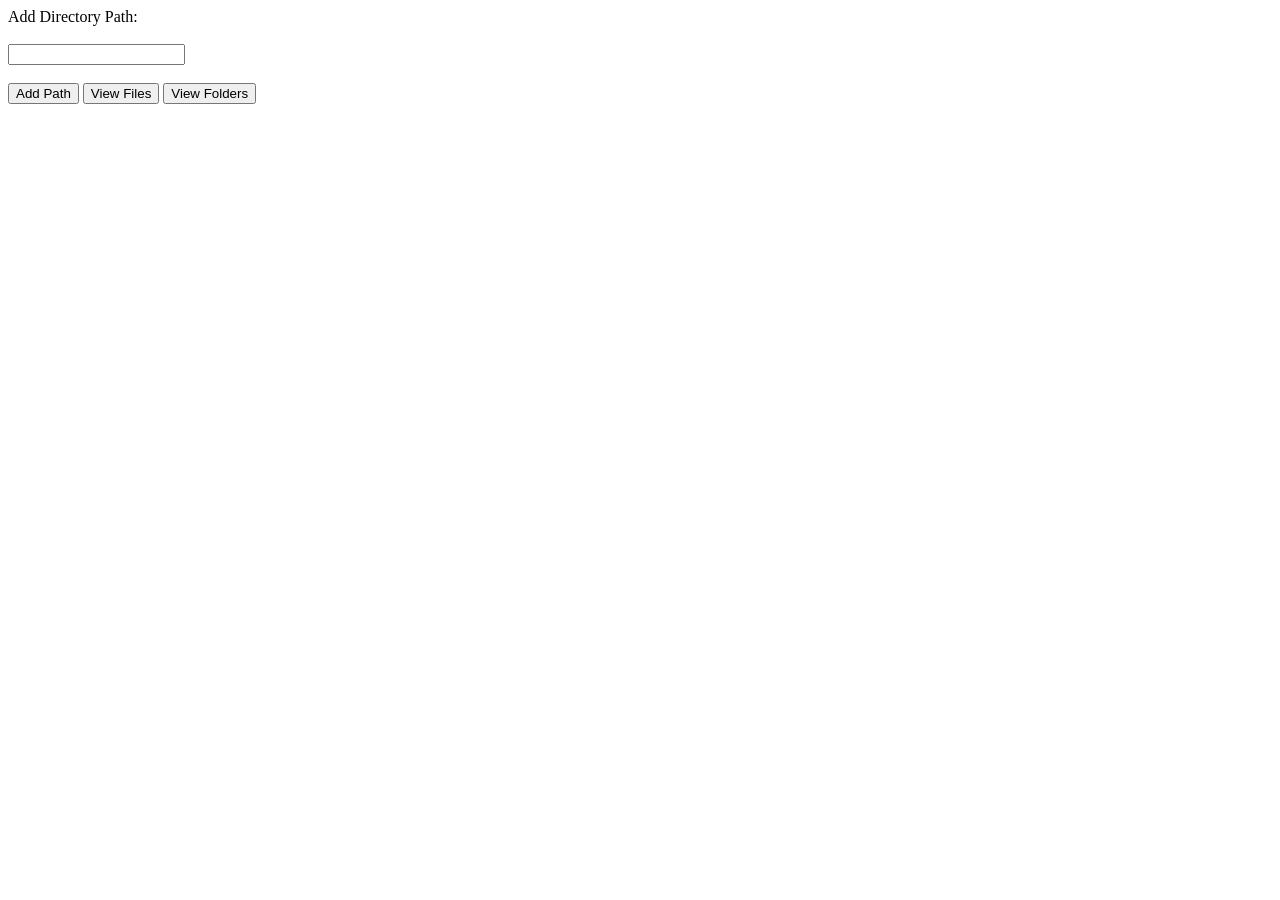
<file: file-stats-rest-controller/src/main/resources/templates/index.html>
<! DOCTYPE html>
<html xmlns:th="http://www.thymeleaf.org">
	<head>
		<title>File Statistics</title>
	</head>
	<script src="https://ajax.googleapis.com/ajax/libs/jquery/3.3.1/jquery.min.js"></script>
	<body>
		<div id="myDiv">
 			Add Directory Path: <br><br>
  			<input type="text" id="input_path"><br><br>
  			<button type="button" onclick='addPath()' >Add Path</button>
  			<button type="button" onclick='showFiles()' >View Files</button>
  			<button type="button" onclick='showAllPaths()' >View Folders</button>
		</div>
				
		<div id="folders">
		</div>
		
		<table id='table tbody'>
		<br>
		</table>
		
	</body>	
	<script>

		function filesInThisFolder(){
			var requestFiles= new XMLHttpRequest();
			requestFiles.onreadystatechange= responseFiles;
			var path= document.getElementById("input_path").value;
			var res= path.replace(/\\/g,"/");
			requestFiles.open("GET","/filesInThisFolder?folder_name="+res,true);
			requestFiles.send();
		}
		function responseFiles(){
			if(this.readyState == 4 && this.status == 200){
				//document.getElementById("folders").innerHTML= this.responseText;
				var json = this.responseText;
				var data = JSON.parse(json);
				for(var ij in data) {
					document.getElementById("table tbody").innerHTML=document.getElementById("table tbody").innerHTML+"<tr><td>"+data[ij]._file_name+"</td></tr>";
				}
			}
		}
		
		

		function addPath(){
			var show= new XMLHttpRequest();
			show.onreadystatechange= resp;
			var path_= document.getElementById("input_path").value;
			var res_= path_.replace(/\\/g,"/");
			show.open("GET","/addPath?path="+res_,true);
			show.send();
		}
		function resp(){
			if(this.readyState == 4 && this.status == 200){
				alert("New Path added")
			}
		}
		
		function showAllPaths(){
			var folderRequest= new XMLHttpRequest();
			folderRequest.onreadystatechange= folderResponse;
			folderRequest.open("GET","/allFolders",true);
			folderRequest.send();
		}
		function folderResponse(){
			if(this.readyState == 4 && this.status == 200){
				if(jQuery.isEmptyObject(this.responseText))
					alert("No Folders to show");
				else{
					var json = this.responseText;
					var data = JSON.parse(json);
					alert(typeof(data[0]));
					document.getElementById("folders").innerHTML= "<a href=\"#\" onclick='showFilesInThisFolder(\""+data[0]+"\")'>"+ data[0] +"</a>";
				}
			}
		}

		function showFilesInThisFolder(data){
			var xhttp= new XMLHttpRequest();
			xhttp.onreadystatechange= xresp;
			xhttp.open("GET","/filesInThisFolder?folder_name="+data,true);
			xhttp.send();
		}
		function xresp(){
			if(this.readyState == 4 && this.status == 200){
				//document.getElementById("folders").innerHTML= this.responseText;
				var json = this.responseText;
				var data = JSON.parse(json);
				for(var ij in data) {
					document.getElementById("table tbody").innerHTML=document.getElementById("table tbody").innerHTML+"<tr><td>"+data[ij]._file_name+"</td></tr>";
				}
			}
			
		}
	</script>
</html>
</file>
